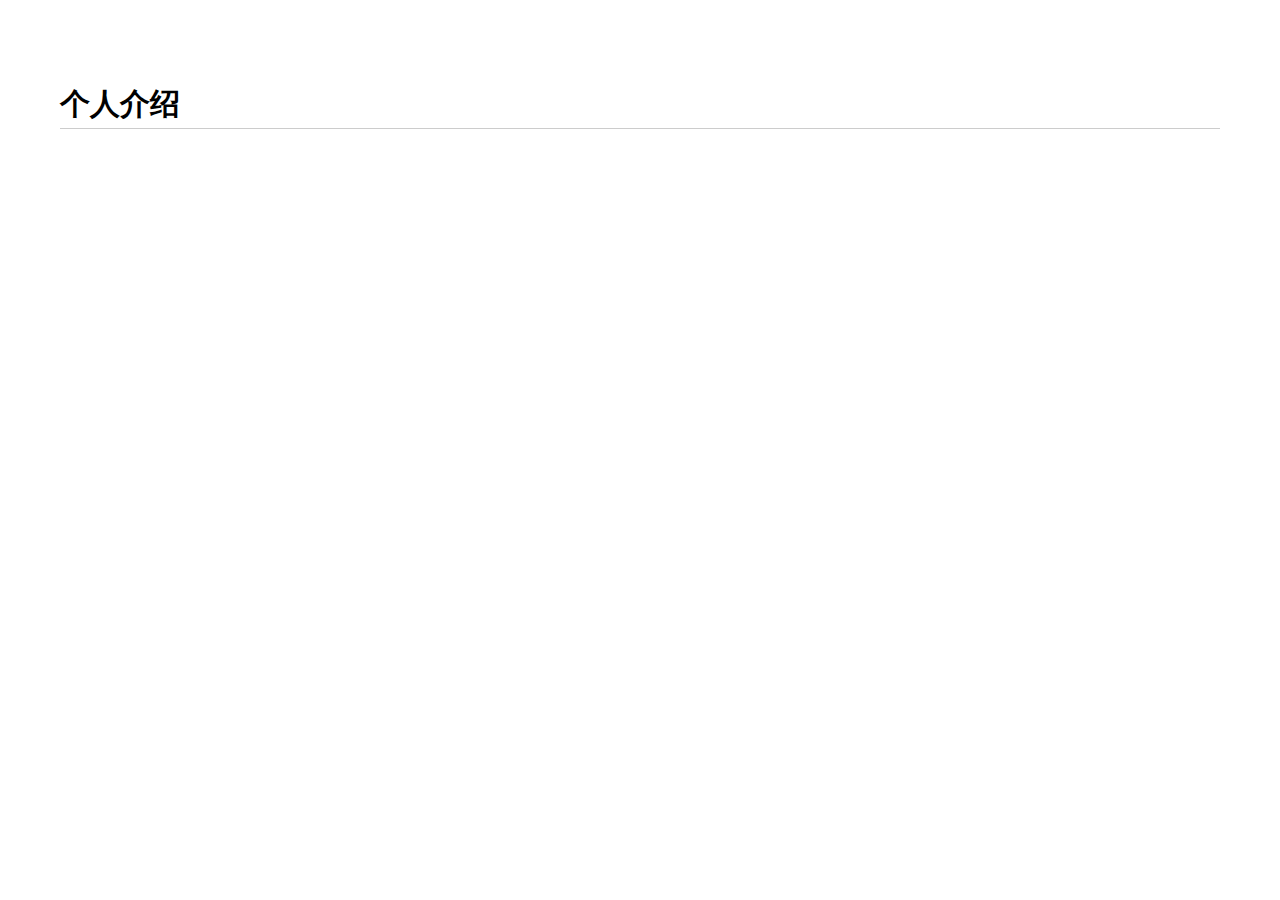
<file: project/text.html>
<!DOCTYPE html>
<html>
<head>
<meta charset="UTF-8">
  <title>Dynamic Text with HTML Formatting</title>
  <style>
   body {
      font-family: Arial, sans-serif;
      line-height: 1.6;
      margin: 40px;
      font-size: 22px;
    }
    #superbox {
      padding: 20px; /* Add padding for spacing */
    }

    h1 {
      font-size: 30px;
      border-bottom: 1px solid #ccc;
    }

    h2 {
      font-size: 26px;
    }

    p {
      font-size: 22px;
      margin: 10px 0;
    }
pre {
      background-color: #f4f4f4;
      border: 1px solid #d4d4d4;
      border-radius: 3px;
      padding: 10px;
      white-space: pre-wrap;
    }

  
  </style>
</head>
<body>
<div id="superbox">
  <div id="box"></div>
  <div id="text-container"></div>
</div>
  <script>
function textToArrays(text) {
  const textArray = [];
  const formatArray = [];

  const lines = text.split('\n').map(line => line.trim()); // Split by lines and trim whitespace

  for (const line of lines) {
    if (line) { // Skip empty lines
      const [formatText, content] = line.split('#');
      if (formatText && content) {
        formatArray.push(formatText);
        textArray.push(content);
      }
    }
  }

  return { textArray, formatArray };
}

const inputText = `
h1#个人介绍
p#大家好
`;

// const { textArray, formatArray } = textToArrays(it;

   const textArray = [
"个人介绍", 
"大家好", 
"很荣幸认识大家",
"首先介绍这个网页所在的个人网站",
"akinokoika.com",
"然后我继续做一下自我介绍",
"我学的是计算机",
"相关证书的话",
"已通过软考中级，日语n1",
"相关计算机语言的话",
"★★★ JavaScript",
"★★☆ C/C++、Python、Java",
"★☆☆ Dart、Go",
"<?php echo 'php天下第一'!;?>",
"我的个人兴趣是看动漫 玩游戏",
"动漫的话",
"推荐魔女之旅",
"游戏的话",
"今年的年度游戏应该是王国之泪",
"不过本人推荐博德之门3",
"不推荐星空",
"以后的话",
"短期打算通过四六级",
"顺利毕业然后考上研究生",
"长期的话",
"不知道大家有没有听过或用过ChatGPT",
"这就是一个基于Transformer架构的NLP大模型",
"今年3月一篇论文arXiv:2303.12712指出",
"GPT-4的性能不仅接近人类水平",
"而且远远超过ChatGPT等先前模型",
"所以",
"dimensions = [28*28,100,10]",
"activation = [bypass,tanh,softmax]",
"learn_rate = 0.6 epoch_num = 100",
"parameters = train(parameters,learn_rate,epoch_num)",
"accuracy(parameters,'test') # 0.9785",
"这是我自己之前写过的一个ANN神经网络的部分代码",
"个人觉得以后往这方面发展是一个比较好的方向",
"大家有感兴趣的可以去了解和尝试一下",
"这方面我也是萌新",
"可以来相互交流一下",
"谢谢大家！",
];
   const formatArray = [
"h1", 
"p", 
"p",
"p",
"h2",
"p",
"p",
"p",
"p",
"p",
"p",
"p",
"p",
"pre",
"p",
"p",
"p",
"p",
"p",
"p",
"p",
"p",
"p",
"p",
"p",
"p",
"p",
"p",
"p",
"p",
"p",
"pre",
"pre",
"pre",
"pre",
"pre",
"p",
"p",
"p",
"p",
"p",
"p",
"h1",
];
    const codeContainer = document.getElementById("text-container");
    const box = document.getElementById("box");
    let textIndex = 0;
    let charIndex = 0;

    
function typeText() {
      

if (textIndex < textArray.length) {
        const currentText = textArray[textIndex];
        const currentFormat = formatArray[textIndex];

     /*   if (charIndex < currentText.length) {
          codeContainer.innerHTML = ''; // Clear the codeContainer
          codeContainer.innerHTML += currentText.substring(0, charIndex + 1);
          charIndex++;
          setTimeout(typeText, 100);
        } else {
          const newElement = document.createElement(currentFormat);
          newElement.textContent = currentText;
          box.appendChild(newElement);
          textIndex++;
          charIndex = 0;
          setTimeout(typeText, 300); // Adjust the delay between elements
        }
*/

if (charIndex < currentText.length) {
          codeContainer.textContent = currentText.substring(0, charIndex + 1);
          charIndex++;

         codeContainer.scrollIntoView({ behavior: "smooth", block: "end" });

          setTimeout(typeText, 100);
        } else {
          const newElement = document.createElement(currentFormat);
          newElement.textContent = currentText;
          box.appendChild(newElement);
          textIndex++;
          charIndex = 0;
          codeContainer.textContent = ''; // Clear the codeContainer
    
         newElement.scrollIntoView({ behavior: "smooth", block: "end" });


          setTimeout(typeText, 300); // Adjust the delay between elements
        }
      }
    }
    typeText();
  </script>
</body>
</html>
</file>
